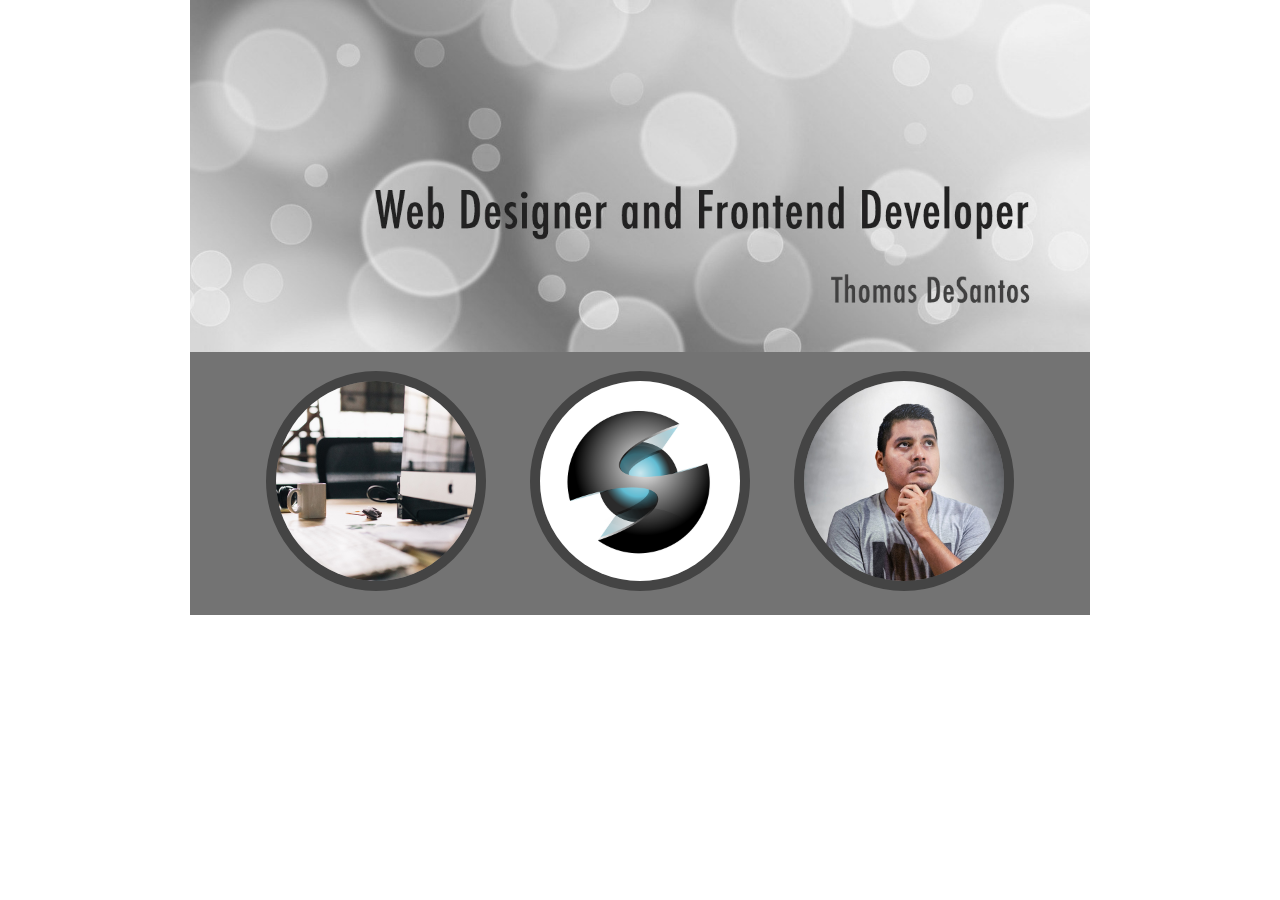
<file: box-challenge/index.html>
<!DOCTYPE html>
<html lang="en">
  <head>
    <meta charset="UTF-8" />
    <meta http-equiv="X-UA-Compatible" content="IE=edge" />
    <meta name="viewport" content="width=device-width, initial-scale=1.0" />
    <link rel="stylesheet" href="styles.css" />
    <title>ICE Challenge</title>
  </head>
  <body>
    <div class="topImageContainer">
      <img
        src="images/w05_circles_header.jpeg"
        alt="Web designer and frontend developer, Thomas Desantos" />
    </div>
    <div class="bottomImagesContainer">
      <img src="images/w05_ice_image_desk.jpg" alt="a work desk" />
      <img src="images/w05_ice_image_graphic.png" alt="" />
      <img
        src="images/w05_ice_image_person.jpg"
        alt="Thomas DeSanto thinking" />
    </div>
  </body>
</html>
</file>
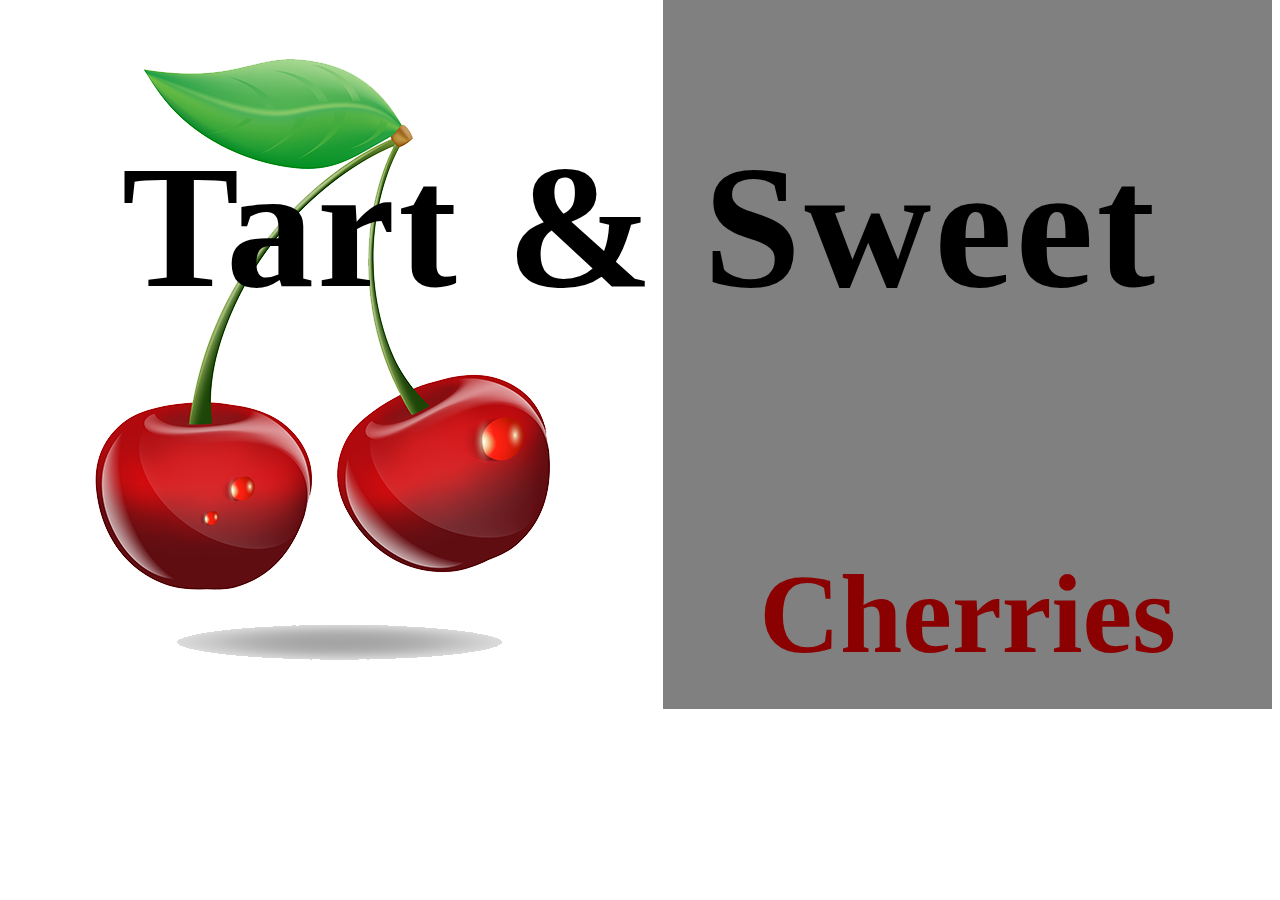
<file: cherries/index.html>
<!DOCTYPE html>
<html lang="en">
  <head>
    <meta charset="UTF-8" />
    <meta http-equiv="X-UA-Compatible" content="IE=edge" />
    <meta name="viewport" content="width=device-width, initial-scale=1.0" />
    <link rel="stylesheet" href="styles.css" />
    <title>Cherries</title>
  </head>
  <body>
    <main>
      <h1>Tart & Sweet</h1>
      <img src="w06_cherries.png" alt="red cherries" />
      <h2>Cherries</h2>
      <div id="greyBox"></div>
    </main>
  </body>
</html>
</file>
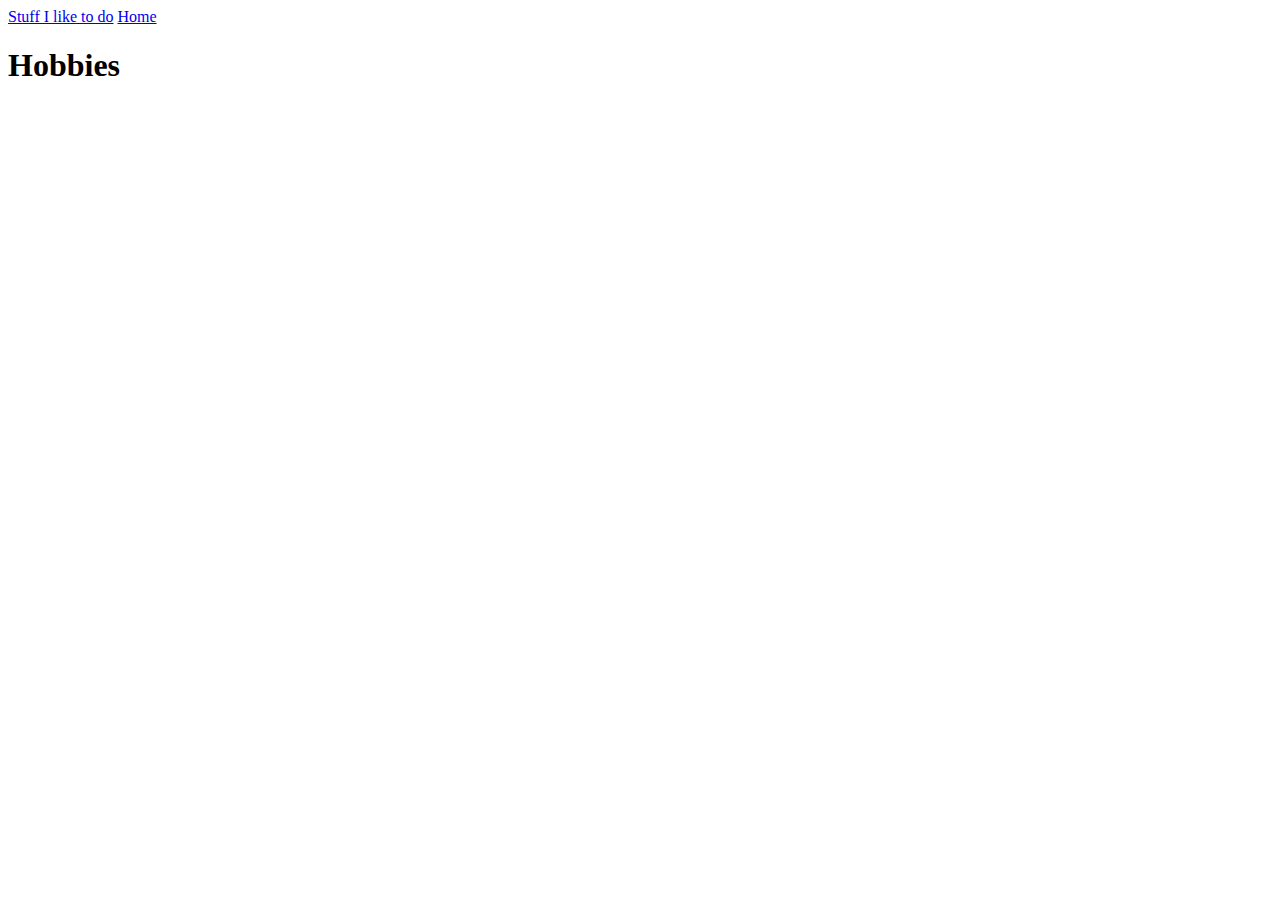
<file: hobbies.html>
<!DOCTYPE html>
<html lang="en">
  <head>
    <meta charset="UTF-8" />
    <meta http-equiv="X-UA-Compatible" content="IE=edge" />
    <meta name="viewport" content="width=device-width, initial-scale=1.0" />
    <title>Document</title>
  </head>
  <body>
    <header>
      <nav>
        <a href="hobbies.html">Stuff I like to do</a>
        <a href="index.html">Home</a>
      </nav>
    </header>
    <h1>Hobbies</h1>
    
  </body>
</html>
</file>
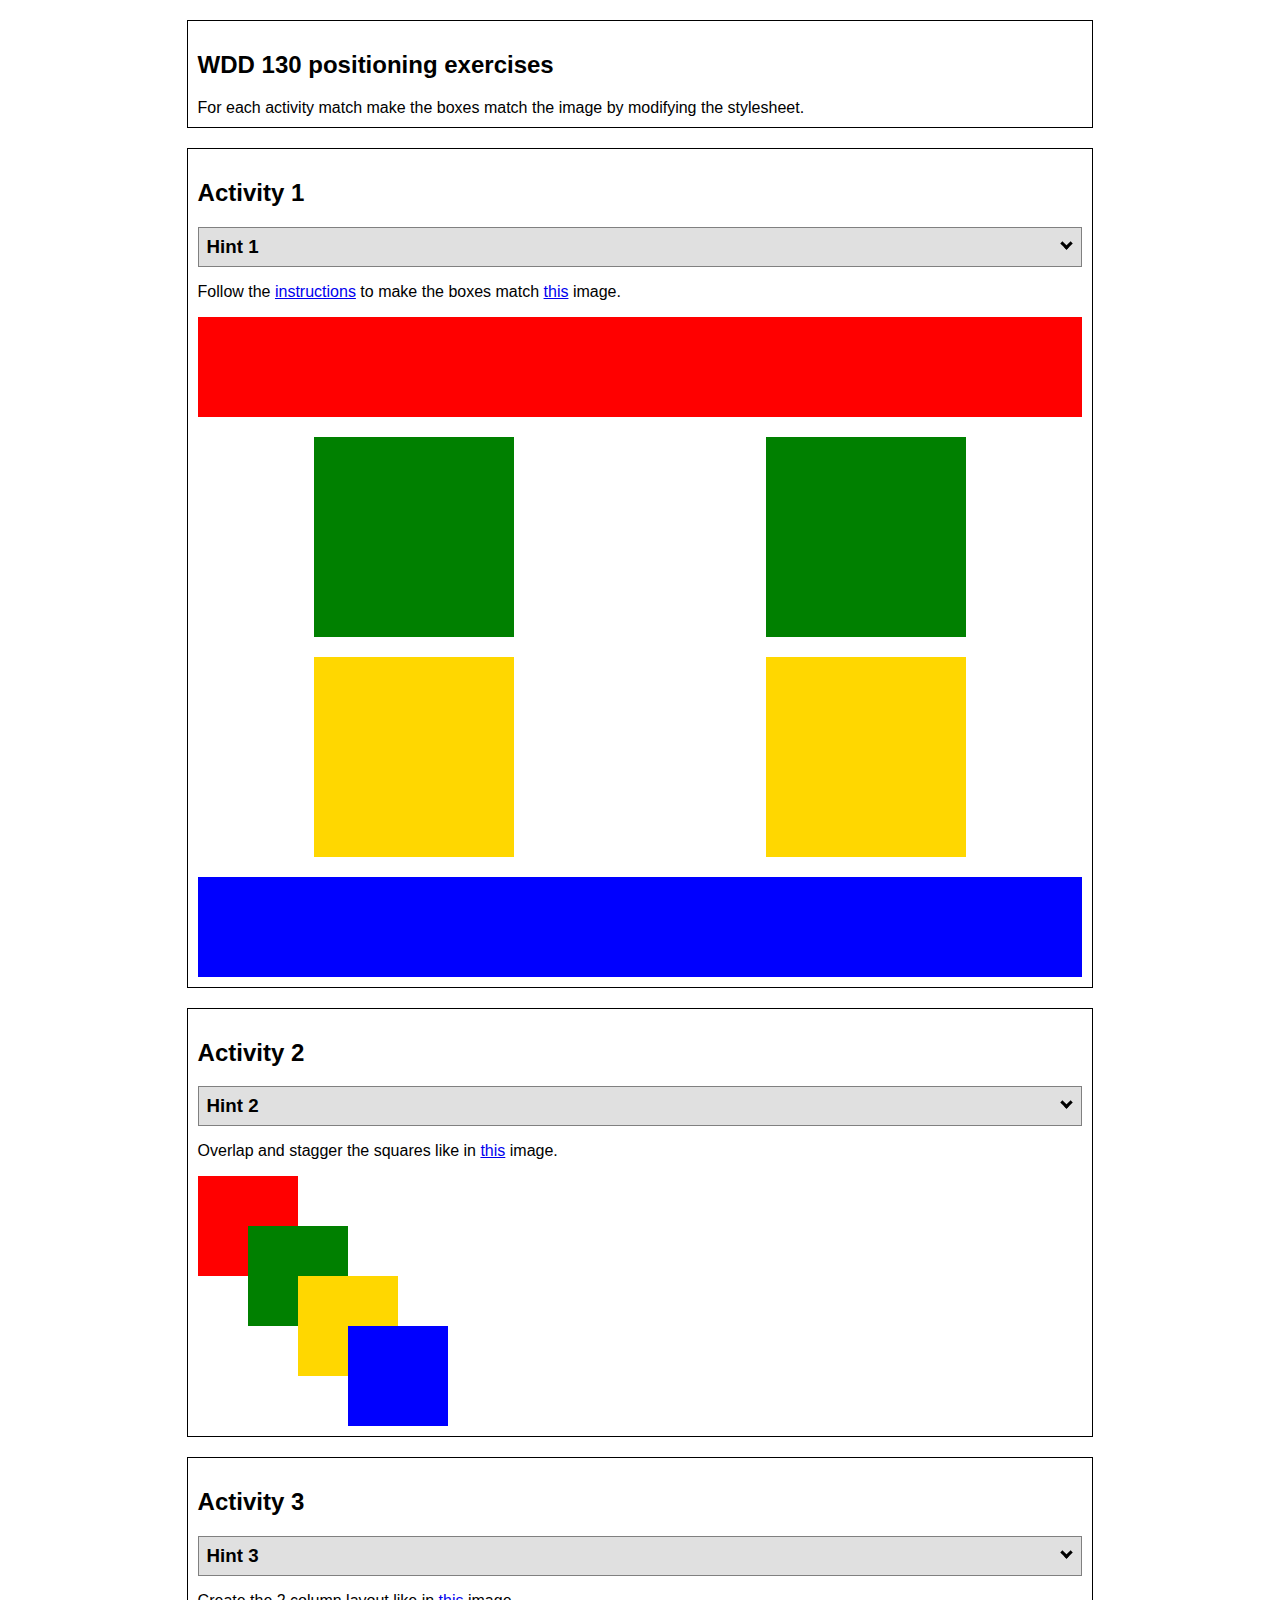
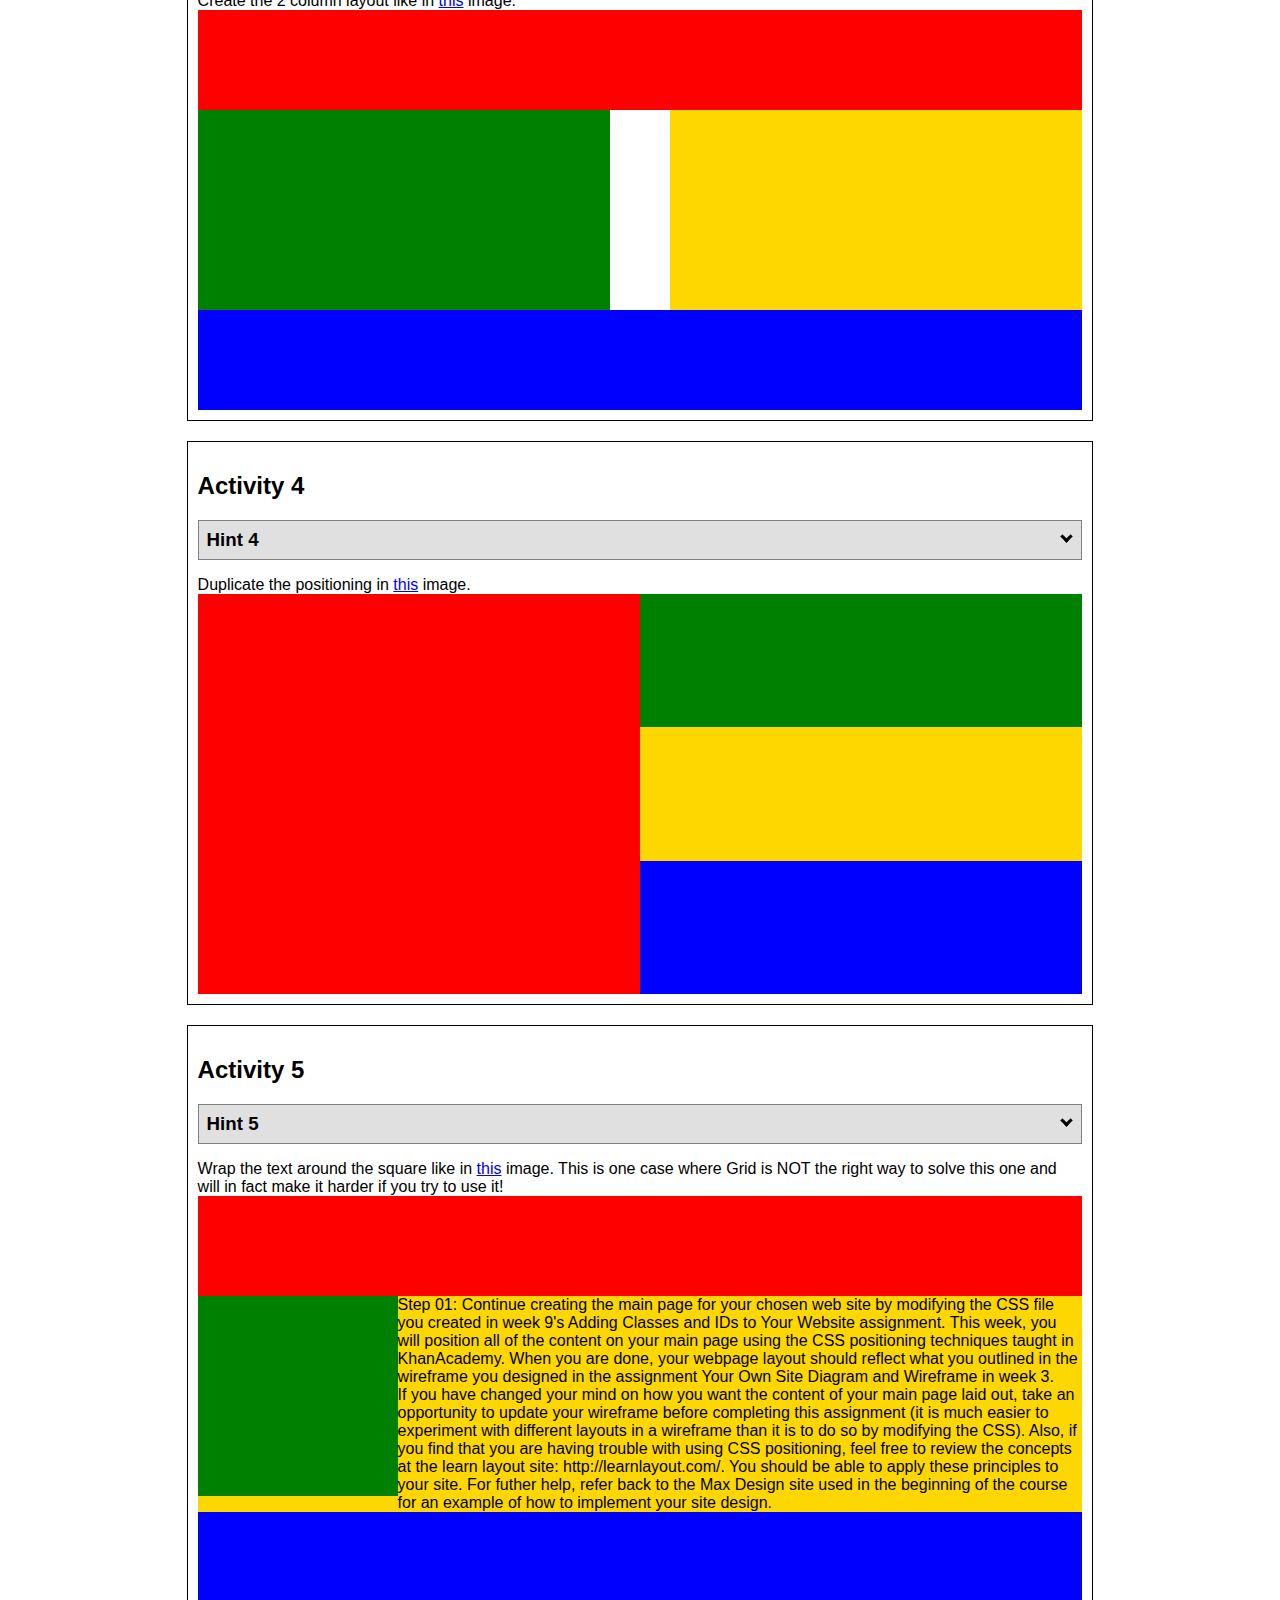
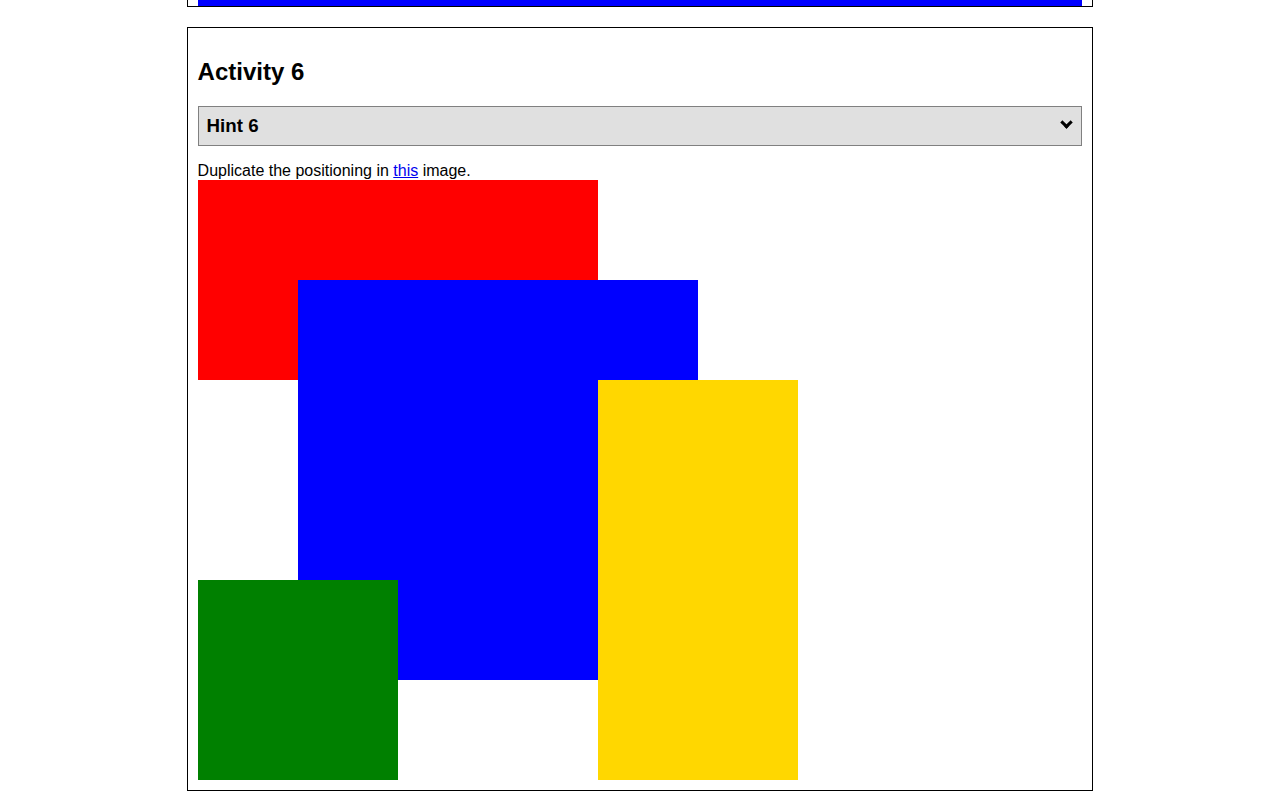
<file: positioning/positioning.html>
<!DOCTYPE html>
<html lang="en">
  <head>
    <!-- HTML - Name: positioning.html -->
    <title>Positioning Activity</title>
    <link rel="stylesheet" type="text/css" href="positionstyles.css" />
  </head>
  <body>
    <div class="activity">
      <h2>WDD 130 positioning exercises</h2>
      For each activity match make the boxes match the image by modifying the stylesheet.</div>
    <div class="activity">
      <h2>Activity 1</h2>
      <section class="hint"><input type="checkbox" ><i></i> <h3>Hint 1</h3><div><p>Check out the <a href="https://byui-wdd.github.io/wdd130/activities/w06-css-positioning.html" target="_blank">activity instructions</a> in Ilearn!</p></div></section>
      <p>Follow the <a href="https://byui-wdd.github.io/wdd130/activities/w06-css-positioning.html" target="_blank">instructions</a> to make the boxes match  <a href="https://byui-wdd.github.io/wdd130/images/example1.png" target="_blank">this</a> image.</p>
      <div class="content1" >
        <div class="red1" ></div>
        <div class="green1" ></div>
        <div class="green1" ></div>
        <div class="yellow1"></div>
        <div class="yellow1"></div>
        <div class="blue1"></div>
      </div>
    </div>
    <div class="activity">
      <h2>Activity 2</h2>
      <section class="hint"><input type="checkbox" > <h3>Hint 2</h3><i></i><div>
      <ul>
      <li>grid-template-columns: 50px 50px 50px 50px 50px </li></ul></div></section>
      <p>Overlap and stagger the squares like in <a href="https://byui-wdd.github.io/wdd130/images/example2.png" target="_blank">this</a> image.</p>
      <div class="content2" >
        <div class="red2" ></div>
        <div class="green2" ></div>
        <div class="yellow2"></div>
        <div class="blue2"></div>
      </div>
    </div>
    <div class="activity">
      <h2>Activity 3</h2>
      <section class="hint"><input type="checkbox" > <h3>Hint 3</h3><i></i><div><p>This one is going to be best solved with CSS Grid. Remember to make the boxes the right width first...then start moving them around. </p><h4>Properties used:</h4><ul><li>display:grid;</li><li>grid-template-columns:</li><li>grid-column-gap:</li>
        <li>grid-column:</li>  </ul></div></section>
      Create the 2 column layout like in <a href="https://byui-wdd.github.io/wdd130/images/example3.png" target="_blank">this</a>  image.
      <div class="content3" >
        <div class="red3" ></div>
        <div class="green3" ></div>
        <div class="yellow3"></div>
        <div class="blue3"></div>
      </div>
    </div>
    <div class="activity">
      <h2>Activity 4</h2>
      <section class="hint"><input type="checkbox" > <h3>Hint 4</h3><i></i><div><p>For the others we have been primarily concerned with width. For this one you will need to adjust height as well. </p><h4>Properties used:</h4><ul><li>display:grid;</li><li>grid-template-columns:</li><li>grid-row:</li></ul></div></section>
      Duplicate the positioning in <a href="https://byui-wdd.github.io/wdd130/images/example4.png" target="_blank">this</a> image. 
      <div class="content4" >
        <div class="red4" ></div>
        <div class="green4" ></div>
        <div class="yellow4"></div>
        <div class="blue4"></div>
      </div>
    </div>

    <div class="activity">
      <h2>Activity 5</h2>
      <section class="hint"><input type="checkbox" > <h3>Hint 5</h3><i></i><div><p>Grid is <strong>not</strong> the right way to do this.  In fact there is only one way to really do that...and that is with float. Remember that we float the thing we want the text to wrap around.  Also remember to start by making all the shapes the right size and shape.</p><h4>Properties used:</h4><ul><li>float: left;</li></ul></div></section>
      Wrap the text around the square like in <a href="https://byui-wdd.github.io/wdd130/images/example5.png" target="_blank">this</a> image. This is one case where Grid is NOT the right way to solve this one and will in fact make it harder if you try to use it!
      <div class="content5" >
        <div class="red5" ></div>
        <div class="green5" ></div>
        <div class="yellow5">Step 01: Continue creating the main page for your chosen web site by modifying the CSS file you created in week 9's Adding Classes and IDs to Your Website assignment. This week, you will position all of the content on your main page using the CSS positioning techniques taught in KhanAcademy. When you are done, your webpage layout should reflect what you outlined in the wireframe you designed in the assignment Your Own Site Diagram and Wireframe in week 3. <br />
          If you have changed your mind on how you want the content of your main page laid out, take an opportunity to update your wireframe before completing this assignment (it is much easier to experiment with different layouts in a wireframe than it is to do so by modifying the CSS). Also, if you find that you are having trouble with using CSS positioning, feel free to review the concepts at the learn layout site: http://learnlayout.com/. You should be able to apply these principles to your site. For futher help, refer back to the Max Design site used in the beginning of the course for an example of how to implement your site design.</div>
        <div class="blue5"></div>
      </div>
    </div>
    <div class="activity">
      <h2>Activity 6</h2>
      <section class="hint"><input type="checkbox" > <h3>Hint 6</h3><i></i><div><p>This one is all about visualizing the grid behind the layout. If you are having a hard time doing that first: all the sizes are even multiples of 100, and second here is another example with the lines drawn: <a href="https://byui-wdd.github.io/wdd130/images/example6-hint.png" target="_blank">example 6 with lines</a>. For this one you will find it easiest if you use px for the column width. You can also use <kbd>z-index</kbd> to control the element layering.    </p><h4>Properties used:</h4><ul><li>display:grid;</li><li>grid-template-columns:</li><li>grid-column:</li><li>grid-row:</li><li><a href="https://www.w3schools.com/cssref/pr_pos_z-index.asp" target="_blank">z-index:</a></li></ul></div></section>
      Duplicate the positioning in <a href="https://byui-wdd.github.io/wdd130/images/example6.png" target="_blank">this</a> image.
      <div class="content6" >
        <div class="red6" ></div>
        <div class="green6" ></div>
        <div class="yellow6"></div>
        <div class="blue6"></div>
      </div>
    </div>
  </body>
</html>
</file>
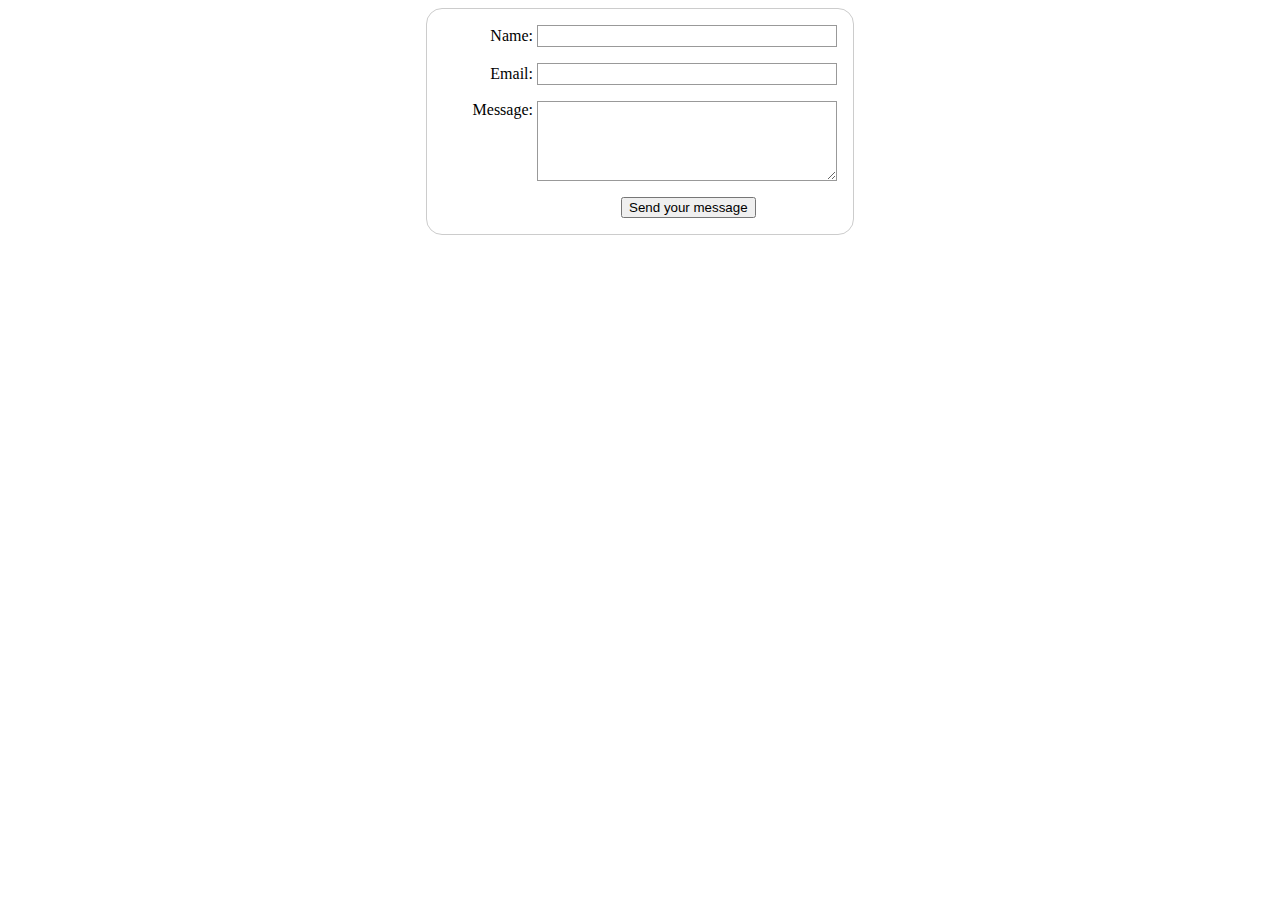
<file: wwr/contact-us.html>
<!DOCTYPE html>
<html lang="en">
  <head>
    <meta charset="UTF-8" />
    <meta http-equiv="X-UA-Compatible" content="IE=edge" />
    <meta name="viewport" content="width=device-width, initial-scale=1.0" />
    <style>
      body {
        /* Center the form on the page */
        text-align: center;
      }

      form {
        display: inline-block;
        /* Form outline */
        padding: 1em;
        border: 1px solid #ccc;
        border-radius: 1em;
      }

      ul {
        list-style: none;
        padding: 0;
        margin: 0;
      }

      form li + li {
        margin-top: 1em;
      }

      label {
        /* Uniform size & alignment */
        display: inline-block;
        min-width: 90px;
        text-align: right;
      }

      input,
      textarea {
        /* To make sure that all text fields have the same font settings
     By default, textareas have a monospace font */
        font: 1em sans-serif;
        /* Uniform text field size */
        width: 300px;
        box-sizing: border-box;
        /* Match form field borders */
        border: 1px solid #999;
      }

      input:focus,
      textarea:focus {
        /* Additional highlight for focused elements */
        border-color: #000;
      }

      textarea {
        /* Align multiline text fields with their labels */
        vertical-align: top;
        /* Provide space to type some text */
        height: 5em;
      }

      .button {
        /* Align buttons with the text fields */
        padding-left: 90px; /* same size as the label elements */
      }

      button {
        /* This extra margin represent roughly the same space as the space
     between the labels and their text fields */
        margin-left: 0.5em;
      }

      #feedback {
        background-color: antiquewhite;
        position: absolute;
        top: 0;
        left: 0;
        right: 0;
        padding: 0.5em;
        /* make this element invisible until we are ready for it */
        display: none;
      }
      .moveDown {
        margin-top: 3em;
      }
    </style>
    <title>Contact us</title>
  </head>
  <body>
    <form action="/my-handling-form-page" method="post">
      <ul>
        <li>
          <label for="name">Name:</label>
          <input type="text" id="name" name="user_name" />
        </li>
        <li>
          <label for="mail">Email:</label>
          <input type="email" id="mail" name="user_email" />
        </li>
        <li>
          <label for="msg">Message:</label>
          <textarea id="msg" name="user_message"></textarea>
        </li>
        <li class="button">
          <button type="submit">Send your message</button>
        </li>
      </ul>
    </form>

    <div id="feedback"></div>

    <script>
      // get the feedback div element so we can do something with it.
      const feedbackElement = document.getElementById('feedback');
      // get the form so we can read what was entered in it.
      const formElement = document.forms[0];
      // add a 'listener' to wait for a submission of our form. When that happens run the code below.
      formElement.addEventListener('submit', function (e) {
        // stop the form from doing the default action.
        e.preventDefault();
        // set the contents of our feedback element to a message letting the user know the form was submitted successfully. Notice that we pull the name that was entered in the form to personalize the message!
        feedbackElement.innerHTML =
          'Hello ' +
          formElement.user_name.value +
          '! Thank you for your message. We will get back with you as soon as possible!';
        // make the feedback element visible.
        feedbackElement.style.display = 'block';
        // add a class to move everything down so our message doesn't cover it.
        document.body.classList.add('moveDown');
      });
    </script>
  </body>
</html>
</file>
<file: box-challenge/styles.css>
body {
  max-width: 900px;
  margin: 0 auto;
}

.topImageContainer img {
  width: 100%;
  margin-bottom: -5px;
}

.bottomImagesContainer {
  background-color: #737373;
  text-align: center;
}

.bottomImagesContainer img {
  width: 200px;
  border-radius: 50%;
  border: 10px solid #444444;
  margin: 20px;
}
</file>
<file: cherries/styles.css>
main {
  display: grid;
  grid-template-columns: 1fr 1fr;

  justify-items: center;
  align-items: center;

  font-family: Georgia, 'Times New Roman', Times, serif;

  box-sizing: border-box;
}

h1 {
  grid-column: 1/3;
  grid-row: 1/2;
  z-index: 1;
  font-size: 11em;
  letter-spacing: 3px;
}

img {
  grid-column: 1/2;
  grid-row: 1/3;
}

h2 {
  grid-column: 2/3;
  grid-row: 1/3;
  color: darkred;
  font-size: 7em;

  height: 100%;
  width: 100%;
  background-color: grey;

  display: grid;
  justify-items: center;
  align-items: end;

  padding-bottom: 30px;
}
</file>
<file: positioning/positionstyles.css>
/* CSS - Name: "positionstyles.css" */
/* Activity 1 styles */
.content1 {
  /* This is the parent of the activity 1 boxes. */
  display: grid;
  grid-template-columns: 1fr 1fr;
  justify-items: center;
  gap: 20px;
}
.red1 {
  width: 100%;
  height: 100px;
  background-color: red;
  grid-column: 1/3;
}
.green1 {
  width: 200px;
  height: 200px;
  background-color: green;
}
.yellow1 {
  width: 200px;
  height: 200px;
  background-color: gold;
}
.blue1 {
  width: 100%;
  height: 100px;
  background-color: blue;
  grid-column: 1/3;
}
/* Activity 2 styles */
.content2 {
  /* This is the parent of the activity 2 boxes. */
  display: grid;
  grid-template-columns: repeat(4, 50px);
}
.red2 {
  width: 100px;
  height: 100px;
  background-color: red;
}
.green2 {
  width: 100px;
  height: 100px;
  background-color: green;
  margin-top: 50px;
}
.yellow2 {
  width: 100px;
  height: 100px;
  background-color: gold;
  margin-top: 100px;
}
.blue2 {
  width: 100px;
  height: 100px;
  background-color: blue;
  margin-top: 150px;
}
/* Activity 3 styles */
.content3 {
  /* This is the parent of the activity 3 boxes. */
  display: grid;
  grid-template-columns: 1fr 1fr;
  column-gap: 60px;
}
.red3 {
  width: 100%;
  height: 100px;
  background-color: red;
  grid-column: 1/3;
}
.green3 {
  width: 100%;
  height: 200px;
  background-color: green;
}
.yellow3 {
  width: 100%;
  height: 200px;
  background-color: gold;
}
.blue3 {
  width: 100%;
  height: 100px;
  background-color: blue;
  grid-column: 1/3;
}
/* Activity 4 styles */
.content4 {
  /* This is the parent of the activity 4 boxes. */
  height: 400px;
  display: grid;
  grid-template-columns: 1fr 1fr;
}
.red4 {
  width: 100%;
  height: 100%;
  background-color: red;
  grid-row: 1/4;
}
.green4 {
  width: 100%;
  height: 100%;
  background-color: green;
}
.yellow4 {
  width: 100%;
  height: 100%;
  background-color: gold;
}
.blue4 {
  width: 100%;
  height: 100%;
  background-color: blue;
}
/* Activity 5 styles */
.content5 {
  /* This is the parent of the activity 5 boxes. */
  height: 400px;
}
.red5 {
  width: 100%;
  height: 100px;
  background-color: red;
}
.green5 {
  width: 200px;
  height: 200px;
  float: left;
  margin-bottom: 20px;
  background-color: green;
}
.yellow5 {
  width: 100%;
  background-color: gold;
}
.blue5 {
  width: 100%;
  height: 100px;
  background-color: blue;
}
/* Activity 6 styles */
.content6 {
  /* This is the parent of the activity 6 boxes. */
  display: grid;
  grid-template-columns: repeat(6, 1fr);
  width: 600px;
  height: 600px;
}
.red6 {
  width: 100%;
  height: 100%;
  background-color: red;
  grid-column: 1/5;
  grid-row: 1/3;
}
.green6 {
  width: 100%;
  height: 100%;
  background-color: green;
  grid-column: 1/3;
  grid-row: 5/7;
  z-index: 2;
}
.yellow6 {
  width: 100%;
  height: 100%;
  background-color: gold;
  grid-column: 5/7;
  grid-row: 3/7;
  z-index: 2;
}
.blue6 {
  width: 100%;
  height: 100%;
  background-color: blue;
  grid-column: 2/6;
  grid-row: 2/6;
}

/* Do not make any changes below here */
.activity {
  width: 70%;
  margin: 20px auto;
  font-family: Arial, sans-serif;
  border: 1px solid black;
  padding: 10px;
  clear: both;
  overflow: auto;
}

.hint {
  border: 1px solid grey;
  background: #e0e0e0;
  padding: 0.5em;
  position: relative;
  margin: 1em 0;
}
.hint h3 {
  margin: 0;
}
.hint:hover {
  background: #d0d0d0;
}
.hint > div {
  display: none;
}

.hint input[type='checkbox'] {
  position: absolute;
  width: 100%;
  height: 100%;
  opacity: 0;
  z-index: 1;
  cursor: pointer;
}

.hint input[type='checkbox']:checked ~ div {
  display: block;
}

.hint i {
  position: absolute;
  transform: translate(-6px, 0);
  margin-top: 16px;
  right: 10px;
  top: -3px;
}
.hint i:before,
.hint i:after {
  content: '';
  position: absolute;
  background-color: black;
  width: 3px;
  height: 9px;
}
.hint i:before {
  transform: translate(2px, 0) rotate(45deg);
}
.hint i:after {
  transform: translate(-2px, 0) rotate(-45deg);
}

.hint input[type='checkbox']:checked ~ i:before {
  transform: translate(-2px, 0) rotate(45deg);
}
.hint input[type='checkbox']:checked ~ i:after {
  transform: translate(2px, 0) rotate(-45deg);
}
.hint a {
  position: relative;
  z-index: 1;
}
</file>
